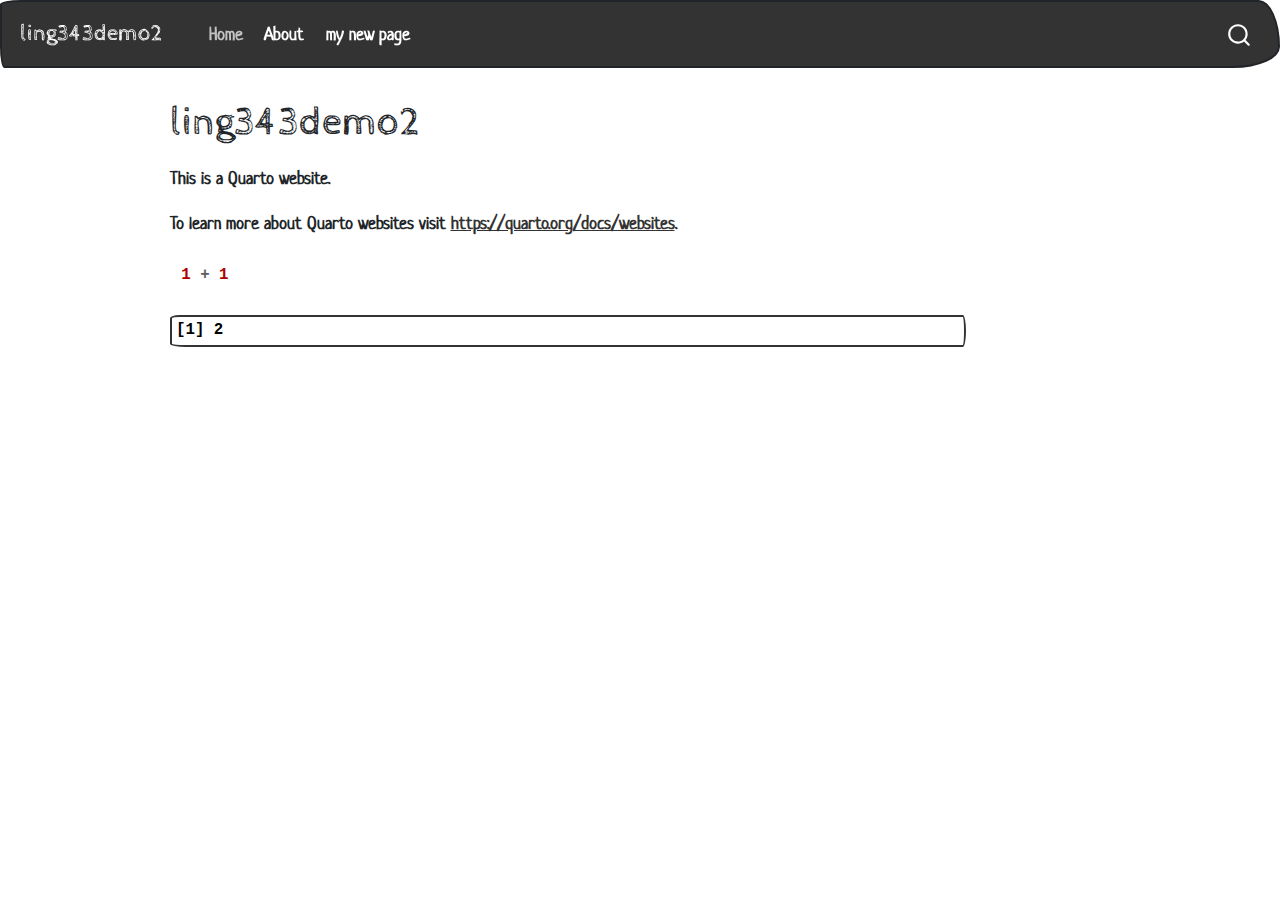
<file: docs/index.html>
<!DOCTYPE html>
<html xmlns="http://www.w3.org/1999/xhtml" lang="en" xml:lang="en"><head>

<meta charset="utf-8">
<meta name="generator" content="quarto-1.2.313">

<meta name="viewport" content="width=device-width, initial-scale=1.0, user-scalable=yes">


<title>ling343demo2</title>
<style>
code{white-space: pre-wrap;}
span.smallcaps{font-variant: small-caps;}
div.columns{display: flex; gap: min(4vw, 1.5em);}
div.column{flex: auto; overflow-x: auto;}
div.hanging-indent{margin-left: 1.5em; text-indent: -1.5em;}
ul.task-list{list-style: none;}
ul.task-list li input[type="checkbox"] {
  width: 0.8em;
  margin: 0 0.8em 0.2em -1.6em;
  vertical-align: middle;
}
pre > code.sourceCode { white-space: pre; position: relative; }
pre > code.sourceCode > span { display: inline-block; line-height: 1.25; }
pre > code.sourceCode > span:empty { height: 1.2em; }
.sourceCode { overflow: visible; }
code.sourceCode > span { color: inherit; text-decoration: inherit; }
div.sourceCode { margin: 1em 0; }
pre.sourceCode { margin: 0; }
@media screen {
div.sourceCode { overflow: auto; }
}
@media print {
pre > code.sourceCode { white-space: pre-wrap; }
pre > code.sourceCode > span { text-indent: -5em; padding-left: 5em; }
}
pre.numberSource code
  { counter-reset: source-line 0; }
pre.numberSource code > span
  { position: relative; left: -4em; counter-increment: source-line; }
pre.numberSource code > span > a:first-child::before
  { content: counter(source-line);
    position: relative; left: -1em; text-align: right; vertical-align: baseline;
    border: none; display: inline-block;
    -webkit-touch-callout: none; -webkit-user-select: none;
    -khtml-user-select: none; -moz-user-select: none;
    -ms-user-select: none; user-select: none;
    padding: 0 4px; width: 4em;
    color: #aaaaaa;
  }
pre.numberSource { margin-left: 3em; border-left: 1px solid #aaaaaa;  padding-left: 4px; }
div.sourceCode
  {   }
@media screen {
pre > code.sourceCode > span > a:first-child::before { text-decoration: underline; }
}
code span.al { color: #ff0000; font-weight: bold; } /* Alert */
code span.an { color: #60a0b0; font-weight: bold; font-style: italic; } /* Annotation */
code span.at { color: #7d9029; } /* Attribute */
code span.bn { color: #40a070; } /* BaseN */
code span.bu { color: #008000; } /* BuiltIn */
code span.cf { color: #007020; font-weight: bold; } /* ControlFlow */
code span.ch { color: #4070a0; } /* Char */
code span.cn { color: #880000; } /* Constant */
code span.co { color: #60a0b0; font-style: italic; } /* Comment */
code span.cv { color: #60a0b0; font-weight: bold; font-style: italic; } /* CommentVar */
code span.do { color: #ba2121; font-style: italic; } /* Documentation */
code span.dt { color: #902000; } /* DataType */
code span.dv { color: #40a070; } /* DecVal */
code span.er { color: #ff0000; font-weight: bold; } /* Error */
code span.ex { } /* Extension */
code span.fl { color: #40a070; } /* Float */
code span.fu { color: #06287e; } /* Function */
code span.im { color: #008000; font-weight: bold; } /* Import */
code span.in { color: #60a0b0; font-weight: bold; font-style: italic; } /* Information */
code span.kw { color: #007020; font-weight: bold; } /* Keyword */
code span.op { color: #666666; } /* Operator */
code span.ot { color: #007020; } /* Other */
code span.pp { color: #bc7a00; } /* Preprocessor */
code span.sc { color: #4070a0; } /* SpecialChar */
code span.ss { color: #bb6688; } /* SpecialString */
code span.st { color: #4070a0; } /* String */
code span.va { color: #19177c; } /* Variable */
code span.vs { color: #4070a0; } /* VerbatimString */
code span.wa { color: #60a0b0; font-weight: bold; font-style: italic; } /* Warning */
</style>


<script src="site_libs/quarto-nav/quarto-nav.js"></script>
<script src="site_libs/quarto-nav/headroom.min.js"></script>
<script src="site_libs/clipboard/clipboard.min.js"></script>
<script src="site_libs/quarto-search/autocomplete.umd.js"></script>
<script src="site_libs/quarto-search/fuse.min.js"></script>
<script src="site_libs/quarto-search/quarto-search.js"></script>
<meta name="quarto:offset" content="./">
<script src="site_libs/quarto-html/quarto.js"></script>
<script src="site_libs/quarto-html/popper.min.js"></script>
<script src="site_libs/quarto-html/tippy.umd.min.js"></script>
<script src="site_libs/quarto-html/anchor.min.js"></script>
<link href="site_libs/quarto-html/tippy.css" rel="stylesheet">
<link href="site_libs/quarto-html/quarto-syntax-highlighting.css" rel="stylesheet" id="quarto-text-highlighting-styles">
<script src="site_libs/bootstrap/bootstrap.min.js"></script>
<link href="site_libs/bootstrap/bootstrap-icons.css" rel="stylesheet">
<link href="site_libs/bootstrap/bootstrap.min.css" rel="stylesheet" id="quarto-bootstrap" data-mode="light">
<script id="quarto-search-options" type="application/json">{
  "location": "navbar",
  "copy-button": false,
  "collapse-after": 3,
  "panel-placement": "end",
  "type": "overlay",
  "limit": 20,
  "language": {
    "search-no-results-text": "No results",
    "search-matching-documents-text": "matching documents",
    "search-copy-link-title": "Copy link to search",
    "search-hide-matches-text": "Hide additional matches",
    "search-more-match-text": "more match in this document",
    "search-more-matches-text": "more matches in this document",
    "search-clear-button-title": "Clear",
    "search-detached-cancel-button-title": "Cancel",
    "search-submit-button-title": "Submit"
  }
}</script>


<link rel="stylesheet" href="styles.css">
</head>

<body class="nav-fixed">

<div id="quarto-search-results"></div>
  <header id="quarto-header" class="headroom fixed-top">
    <nav class="navbar navbar-expand-lg navbar-dark ">
      <div class="navbar-container container-fluid">
      <div class="navbar-brand-container">
    <a class="navbar-brand" href="./index.html">
    <span class="navbar-title">ling343demo2</span>
    </a>
  </div>
          <button class="navbar-toggler" type="button" data-bs-toggle="collapse" data-bs-target="#navbarCollapse" aria-controls="navbarCollapse" aria-expanded="false" aria-label="Toggle navigation" onclick="if (window.quartoToggleHeadroom) { window.quartoToggleHeadroom(); }">
  <span class="navbar-toggler-icon"></span>
</button>
          <div class="collapse navbar-collapse" id="navbarCollapse">
            <ul class="navbar-nav navbar-nav-scroll me-auto">
  <li class="nav-item">
    <a class="nav-link active" href="./index.html" aria-current="page">
 <span class="menu-text">Home</span></a>
  </li>  
  <li class="nav-item">
    <a class="nav-link" href="./about.html">
 <span class="menu-text">About</span></a>
  </li>  
  <li class="nav-item">
    <a class="nav-link" href="./mynewpage.html">
 <span class="menu-text">my new page</span></a>
  </li>  
</ul>
              <div id="quarto-search" class="" title="Search"></div>
          </div> <!-- /navcollapse -->
      </div> <!-- /container-fluid -->
    </nav>
</header>
<!-- content -->
<div id="quarto-content" class="quarto-container page-columns page-rows-contents page-layout-article page-navbar">
<!-- sidebar -->
<!-- margin-sidebar -->
    <div id="quarto-margin-sidebar" class="sidebar margin-sidebar">
        
    </div>
<!-- main -->
<main class="content" id="quarto-document-content">

<header id="title-block-header" class="quarto-title-block default">
<div class="quarto-title">
<h1 class="title">ling343demo2</h1>
</div>



<div class="quarto-title-meta">

    
  
    
  </div>
  

</header>

<p>This is a Quarto website.</p>
<p>To learn more about Quarto websites visit <a href="https://quarto.org/docs/websites" class="uri">https://quarto.org/docs/websites</a>.</p>
<div class="cell">
<div class="sourceCode cell-code" id="cb1"><pre class="sourceCode r code-with-copy"><code class="sourceCode r"><span id="cb1-1"><a href="#cb1-1" aria-hidden="true" tabindex="-1"></a><span class="dv">1</span> <span class="sc">+</span> <span class="dv">1</span></span></code><button title="Copy to Clipboard" class="code-copy-button"><i class="bi"></i></button></pre></div>
<div class="cell-output cell-output-stdout">
<pre><code>[1] 2</code></pre>
</div>
</div>



</main> <!-- /main -->
<script id="quarto-html-after-body" type="application/javascript">
window.document.addEventListener("DOMContentLoaded", function (event) {
  const toggleBodyColorMode = (bsSheetEl) => {
    const mode = bsSheetEl.getAttribute("data-mode");
    const bodyEl = window.document.querySelector("body");
    if (mode === "dark") {
      bodyEl.classList.add("quarto-dark");
      bodyEl.classList.remove("quarto-light");
    } else {
      bodyEl.classList.add("quarto-light");
      bodyEl.classList.remove("quarto-dark");
    }
  }
  const toggleBodyColorPrimary = () => {
    const bsSheetEl = window.document.querySelector("link#quarto-bootstrap");
    if (bsSheetEl) {
      toggleBodyColorMode(bsSheetEl);
    }
  }
  toggleBodyColorPrimary();  
  const icon = "";
  const anchorJS = new window.AnchorJS();
  anchorJS.options = {
    placement: 'right',
    icon: icon
  };
  anchorJS.add('.anchored');
  const clipboard = new window.ClipboardJS('.code-copy-button', {
    target: function(trigger) {
      return trigger.previousElementSibling;
    }
  });
  clipboard.on('success', function(e) {
    // button target
    const button = e.trigger;
    // don't keep focus
    button.blur();
    // flash "checked"
    button.classList.add('code-copy-button-checked');
    var currentTitle = button.getAttribute("title");
    button.setAttribute("title", "Copied!");
    let tooltip;
    if (window.bootstrap) {
      button.setAttribute("data-bs-toggle", "tooltip");
      button.setAttribute("data-bs-placement", "left");
      button.setAttribute("data-bs-title", "Copied!");
      tooltip = new bootstrap.Tooltip(button, 
        { trigger: "manual", 
          customClass: "code-copy-button-tooltip",
          offset: [0, -8]});
      tooltip.show();    
    }
    setTimeout(function() {
      if (tooltip) {
        tooltip.hide();
        button.removeAttribute("data-bs-title");
        button.removeAttribute("data-bs-toggle");
        button.removeAttribute("data-bs-placement");
      }
      button.setAttribute("title", currentTitle);
      button.classList.remove('code-copy-button-checked');
    }, 1000);
    // clear code selection
    e.clearSelection();
  });
  function tippyHover(el, contentFn) {
    const config = {
      allowHTML: true,
      content: contentFn,
      maxWidth: 500,
      delay: 100,
      arrow: false,
      appendTo: function(el) {
          return el.parentElement;
      },
      interactive: true,
      interactiveBorder: 10,
      theme: 'quarto',
      placement: 'bottom-start'
    };
    window.tippy(el, config); 
  }
  const noterefs = window.document.querySelectorAll('a[role="doc-noteref"]');
  for (var i=0; i<noterefs.length; i++) {
    const ref = noterefs[i];
    tippyHover(ref, function() {
      // use id or data attribute instead here
      let href = ref.getAttribute('data-footnote-href') || ref.getAttribute('href');
      try { href = new URL(href).hash; } catch {}
      const id = href.replace(/^#\/?/, "");
      const note = window.document.getElementById(id);
      return note.innerHTML;
    });
  }
  const findCites = (el) => {
    const parentEl = el.parentElement;
    if (parentEl) {
      const cites = parentEl.dataset.cites;
      if (cites) {
        return {
          el,
          cites: cites.split(' ')
        };
      } else {
        return findCites(el.parentElement)
      }
    } else {
      return undefined;
    }
  };
  var bibliorefs = window.document.querySelectorAll('a[role="doc-biblioref"]');
  for (var i=0; i<bibliorefs.length; i++) {
    const ref = bibliorefs[i];
    const citeInfo = findCites(ref);
    if (citeInfo) {
      tippyHover(citeInfo.el, function() {
        var popup = window.document.createElement('div');
        citeInfo.cites.forEach(function(cite) {
          var citeDiv = window.document.createElement('div');
          citeDiv.classList.add('hanging-indent');
          citeDiv.classList.add('csl-entry');
          var biblioDiv = window.document.getElementById('ref-' + cite);
          if (biblioDiv) {
            citeDiv.innerHTML = biblioDiv.innerHTML;
          }
          popup.appendChild(citeDiv);
        });
        return popup.innerHTML;
      });
    }
  }
});
</script>
</div> <!-- /content -->



</body></html>
</file>
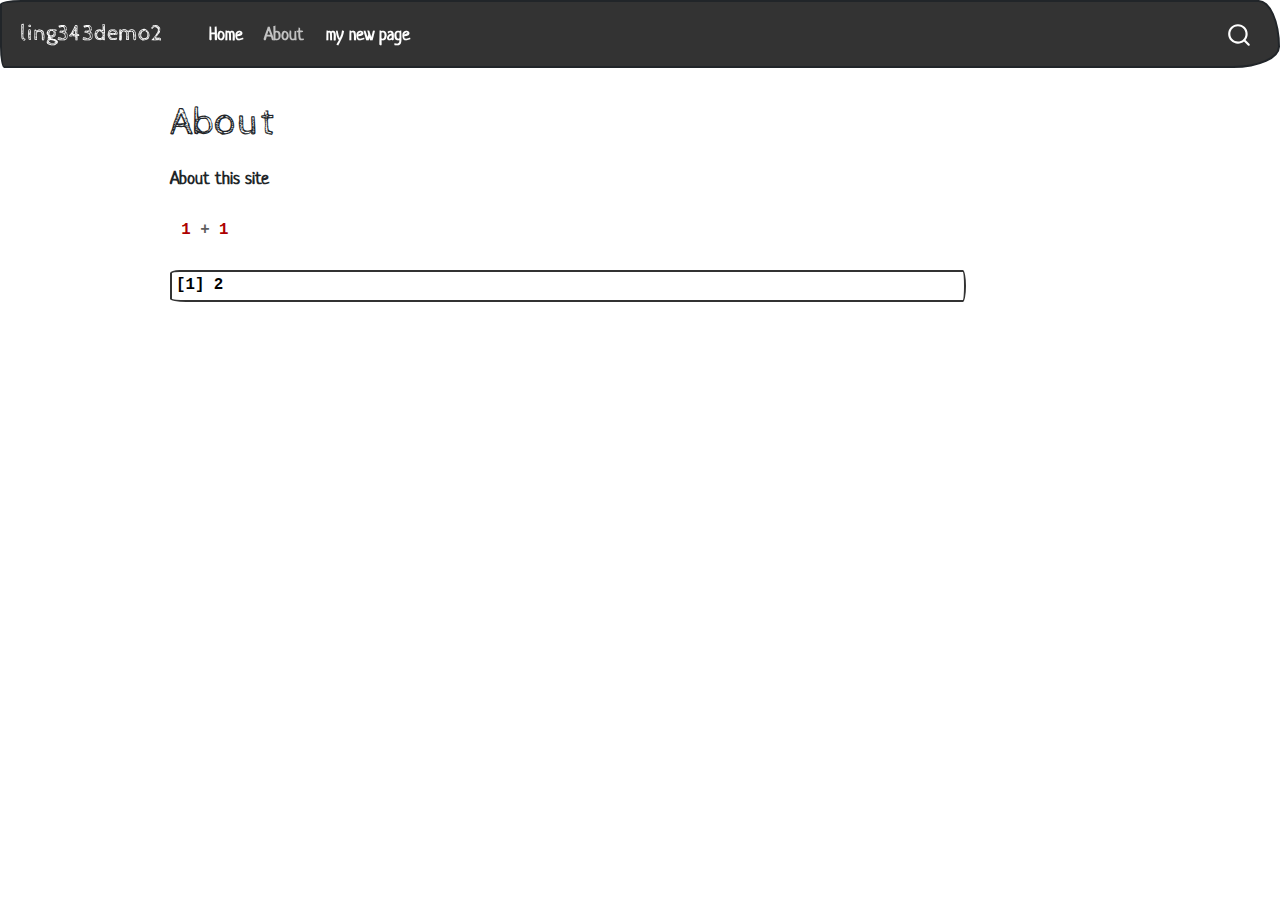
<file: docs/about.html>
<!DOCTYPE html>
<html xmlns="http://www.w3.org/1999/xhtml" lang="en" xml:lang="en"><head>

<meta charset="utf-8">
<meta name="generator" content="quarto-1.2.313">

<meta name="viewport" content="width=device-width, initial-scale=1.0, user-scalable=yes">


<title>ling343demo2 - About</title>
<style>
code{white-space: pre-wrap;}
span.smallcaps{font-variant: small-caps;}
div.columns{display: flex; gap: min(4vw, 1.5em);}
div.column{flex: auto; overflow-x: auto;}
div.hanging-indent{margin-left: 1.5em; text-indent: -1.5em;}
ul.task-list{list-style: none;}
ul.task-list li input[type="checkbox"] {
  width: 0.8em;
  margin: 0 0.8em 0.2em -1.6em;
  vertical-align: middle;
}
pre > code.sourceCode { white-space: pre; position: relative; }
pre > code.sourceCode > span { display: inline-block; line-height: 1.25; }
pre > code.sourceCode > span:empty { height: 1.2em; }
.sourceCode { overflow: visible; }
code.sourceCode > span { color: inherit; text-decoration: inherit; }
div.sourceCode { margin: 1em 0; }
pre.sourceCode { margin: 0; }
@media screen {
div.sourceCode { overflow: auto; }
}
@media print {
pre > code.sourceCode { white-space: pre-wrap; }
pre > code.sourceCode > span { text-indent: -5em; padding-left: 5em; }
}
pre.numberSource code
  { counter-reset: source-line 0; }
pre.numberSource code > span
  { position: relative; left: -4em; counter-increment: source-line; }
pre.numberSource code > span > a:first-child::before
  { content: counter(source-line);
    position: relative; left: -1em; text-align: right; vertical-align: baseline;
    border: none; display: inline-block;
    -webkit-touch-callout: none; -webkit-user-select: none;
    -khtml-user-select: none; -moz-user-select: none;
    -ms-user-select: none; user-select: none;
    padding: 0 4px; width: 4em;
    color: #aaaaaa;
  }
pre.numberSource { margin-left: 3em; border-left: 1px solid #aaaaaa;  padding-left: 4px; }
div.sourceCode
  {   }
@media screen {
pre > code.sourceCode > span > a:first-child::before { text-decoration: underline; }
}
code span.al { color: #ff0000; font-weight: bold; } /* Alert */
code span.an { color: #60a0b0; font-weight: bold; font-style: italic; } /* Annotation */
code span.at { color: #7d9029; } /* Attribute */
code span.bn { color: #40a070; } /* BaseN */
code span.bu { color: #008000; } /* BuiltIn */
code span.cf { color: #007020; font-weight: bold; } /* ControlFlow */
code span.ch { color: #4070a0; } /* Char */
code span.cn { color: #880000; } /* Constant */
code span.co { color: #60a0b0; font-style: italic; } /* Comment */
code span.cv { color: #60a0b0; font-weight: bold; font-style: italic; } /* CommentVar */
code span.do { color: #ba2121; font-style: italic; } /* Documentation */
code span.dt { color: #902000; } /* DataType */
code span.dv { color: #40a070; } /* DecVal */
code span.er { color: #ff0000; font-weight: bold; } /* Error */
code span.ex { } /* Extension */
code span.fl { color: #40a070; } /* Float */
code span.fu { color: #06287e; } /* Function */
code span.im { color: #008000; font-weight: bold; } /* Import */
code span.in { color: #60a0b0; font-weight: bold; font-style: italic; } /* Information */
code span.kw { color: #007020; font-weight: bold; } /* Keyword */
code span.op { color: #666666; } /* Operator */
code span.ot { color: #007020; } /* Other */
code span.pp { color: #bc7a00; } /* Preprocessor */
code span.sc { color: #4070a0; } /* SpecialChar */
code span.ss { color: #bb6688; } /* SpecialString */
code span.st { color: #4070a0; } /* String */
code span.va { color: #19177c; } /* Variable */
code span.vs { color: #4070a0; } /* VerbatimString */
code span.wa { color: #60a0b0; font-weight: bold; font-style: italic; } /* Warning */
</style>


<script src="site_libs/quarto-nav/quarto-nav.js"></script>
<script src="site_libs/quarto-nav/headroom.min.js"></script>
<script src="site_libs/clipboard/clipboard.min.js"></script>
<script src="site_libs/quarto-search/autocomplete.umd.js"></script>
<script src="site_libs/quarto-search/fuse.min.js"></script>
<script src="site_libs/quarto-search/quarto-search.js"></script>
<meta name="quarto:offset" content="./">
<script src="site_libs/quarto-html/quarto.js"></script>
<script src="site_libs/quarto-html/popper.min.js"></script>
<script src="site_libs/quarto-html/tippy.umd.min.js"></script>
<script src="site_libs/quarto-html/anchor.min.js"></script>
<link href="site_libs/quarto-html/tippy.css" rel="stylesheet">
<link href="site_libs/quarto-html/quarto-syntax-highlighting.css" rel="stylesheet" id="quarto-text-highlighting-styles">
<script src="site_libs/bootstrap/bootstrap.min.js"></script>
<link href="site_libs/bootstrap/bootstrap-icons.css" rel="stylesheet">
<link href="site_libs/bootstrap/bootstrap.min.css" rel="stylesheet" id="quarto-bootstrap" data-mode="light">
<script id="quarto-search-options" type="application/json">{
  "location": "navbar",
  "copy-button": false,
  "collapse-after": 3,
  "panel-placement": "end",
  "type": "overlay",
  "limit": 20,
  "language": {
    "search-no-results-text": "No results",
    "search-matching-documents-text": "matching documents",
    "search-copy-link-title": "Copy link to search",
    "search-hide-matches-text": "Hide additional matches",
    "search-more-match-text": "more match in this document",
    "search-more-matches-text": "more matches in this document",
    "search-clear-button-title": "Clear",
    "search-detached-cancel-button-title": "Cancel",
    "search-submit-button-title": "Submit"
  }
}</script>


<link rel="stylesheet" href="styles.css">
</head>

<body class="nav-fixed">

<div id="quarto-search-results"></div>
  <header id="quarto-header" class="headroom fixed-top">
    <nav class="navbar navbar-expand-lg navbar-dark ">
      <div class="navbar-container container-fluid">
      <div class="navbar-brand-container">
    <a class="navbar-brand" href="./index.html">
    <span class="navbar-title">ling343demo2</span>
    </a>
  </div>
          <button class="navbar-toggler" type="button" data-bs-toggle="collapse" data-bs-target="#navbarCollapse" aria-controls="navbarCollapse" aria-expanded="false" aria-label="Toggle navigation" onclick="if (window.quartoToggleHeadroom) { window.quartoToggleHeadroom(); }">
  <span class="navbar-toggler-icon"></span>
</button>
          <div class="collapse navbar-collapse" id="navbarCollapse">
            <ul class="navbar-nav navbar-nav-scroll me-auto">
  <li class="nav-item">
    <a class="nav-link" href="./index.html">
 <span class="menu-text">Home</span></a>
  </li>  
  <li class="nav-item">
    <a class="nav-link active" href="./about.html" aria-current="page">
 <span class="menu-text">About</span></a>
  </li>  
  <li class="nav-item">
    <a class="nav-link" href="./mynewpage.html">
 <span class="menu-text">my new page</span></a>
  </li>  
</ul>
              <div id="quarto-search" class="" title="Search"></div>
          </div> <!-- /navcollapse -->
      </div> <!-- /container-fluid -->
    </nav>
</header>
<!-- content -->
<div id="quarto-content" class="quarto-container page-columns page-rows-contents page-layout-article page-navbar">
<!-- sidebar -->
<!-- margin-sidebar -->
    <div id="quarto-margin-sidebar" class="sidebar margin-sidebar">
        
    </div>
<!-- main -->
<main class="content" id="quarto-document-content">

<header id="title-block-header" class="quarto-title-block default">
<div class="quarto-title">
<h1 class="title">About</h1>
</div>



<div class="quarto-title-meta">

    
  
    
  </div>
  

</header>

<p>About this site</p>
<div class="cell">
<div class="sourceCode cell-code" id="cb1"><pre class="sourceCode r code-with-copy"><code class="sourceCode r"><span id="cb1-1"><a href="#cb1-1" aria-hidden="true" tabindex="-1"></a><span class="dv">1</span> <span class="sc">+</span> <span class="dv">1</span></span></code><button title="Copy to Clipboard" class="code-copy-button"><i class="bi"></i></button></pre></div>
<div class="cell-output cell-output-stdout">
<pre><code>[1] 2</code></pre>
</div>
</div>



</main> <!-- /main -->
<script id="quarto-html-after-body" type="application/javascript">
window.document.addEventListener("DOMContentLoaded", function (event) {
  const toggleBodyColorMode = (bsSheetEl) => {
    const mode = bsSheetEl.getAttribute("data-mode");
    const bodyEl = window.document.querySelector("body");
    if (mode === "dark") {
      bodyEl.classList.add("quarto-dark");
      bodyEl.classList.remove("quarto-light");
    } else {
      bodyEl.classList.add("quarto-light");
      bodyEl.classList.remove("quarto-dark");
    }
  }
  const toggleBodyColorPrimary = () => {
    const bsSheetEl = window.document.querySelector("link#quarto-bootstrap");
    if (bsSheetEl) {
      toggleBodyColorMode(bsSheetEl);
    }
  }
  toggleBodyColorPrimary();  
  const icon = "";
  const anchorJS = new window.AnchorJS();
  anchorJS.options = {
    placement: 'right',
    icon: icon
  };
  anchorJS.add('.anchored');
  const clipboard = new window.ClipboardJS('.code-copy-button', {
    target: function(trigger) {
      return trigger.previousElementSibling;
    }
  });
  clipboard.on('success', function(e) {
    // button target
    const button = e.trigger;
    // don't keep focus
    button.blur();
    // flash "checked"
    button.classList.add('code-copy-button-checked');
    var currentTitle = button.getAttribute("title");
    button.setAttribute("title", "Copied!");
    let tooltip;
    if (window.bootstrap) {
      button.setAttribute("data-bs-toggle", "tooltip");
      button.setAttribute("data-bs-placement", "left");
      button.setAttribute("data-bs-title", "Copied!");
      tooltip = new bootstrap.Tooltip(button, 
        { trigger: "manual", 
          customClass: "code-copy-button-tooltip",
          offset: [0, -8]});
      tooltip.show();    
    }
    setTimeout(function() {
      if (tooltip) {
        tooltip.hide();
        button.removeAttribute("data-bs-title");
        button.removeAttribute("data-bs-toggle");
        button.removeAttribute("data-bs-placement");
      }
      button.setAttribute("title", currentTitle);
      button.classList.remove('code-copy-button-checked');
    }, 1000);
    // clear code selection
    e.clearSelection();
  });
  function tippyHover(el, contentFn) {
    const config = {
      allowHTML: true,
      content: contentFn,
      maxWidth: 500,
      delay: 100,
      arrow: false,
      appendTo: function(el) {
          return el.parentElement;
      },
      interactive: true,
      interactiveBorder: 10,
      theme: 'quarto',
      placement: 'bottom-start'
    };
    window.tippy(el, config); 
  }
  const noterefs = window.document.querySelectorAll('a[role="doc-noteref"]');
  for (var i=0; i<noterefs.length; i++) {
    const ref = noterefs[i];
    tippyHover(ref, function() {
      // use id or data attribute instead here
      let href = ref.getAttribute('data-footnote-href') || ref.getAttribute('href');
      try { href = new URL(href).hash; } catch {}
      const id = href.replace(/^#\/?/, "");
      const note = window.document.getElementById(id);
      return note.innerHTML;
    });
  }
  const findCites = (el) => {
    const parentEl = el.parentElement;
    if (parentEl) {
      const cites = parentEl.dataset.cites;
      if (cites) {
        return {
          el,
          cites: cites.split(' ')
        };
      } else {
        return findCites(el.parentElement)
      }
    } else {
      return undefined;
    }
  };
  var bibliorefs = window.document.querySelectorAll('a[role="doc-biblioref"]');
  for (var i=0; i<bibliorefs.length; i++) {
    const ref = bibliorefs[i];
    const citeInfo = findCites(ref);
    if (citeInfo) {
      tippyHover(citeInfo.el, function() {
        var popup = window.document.createElement('div');
        citeInfo.cites.forEach(function(cite) {
          var citeDiv = window.document.createElement('div');
          citeDiv.classList.add('hanging-indent');
          citeDiv.classList.add('csl-entry');
          var biblioDiv = window.document.getElementById('ref-' + cite);
          if (biblioDiv) {
            citeDiv.innerHTML = biblioDiv.innerHTML;
          }
          popup.appendChild(citeDiv);
        });
        return popup.innerHTML;
      });
    }
  }
});
</script>
</div> <!-- /content -->



</body></html>
</file>
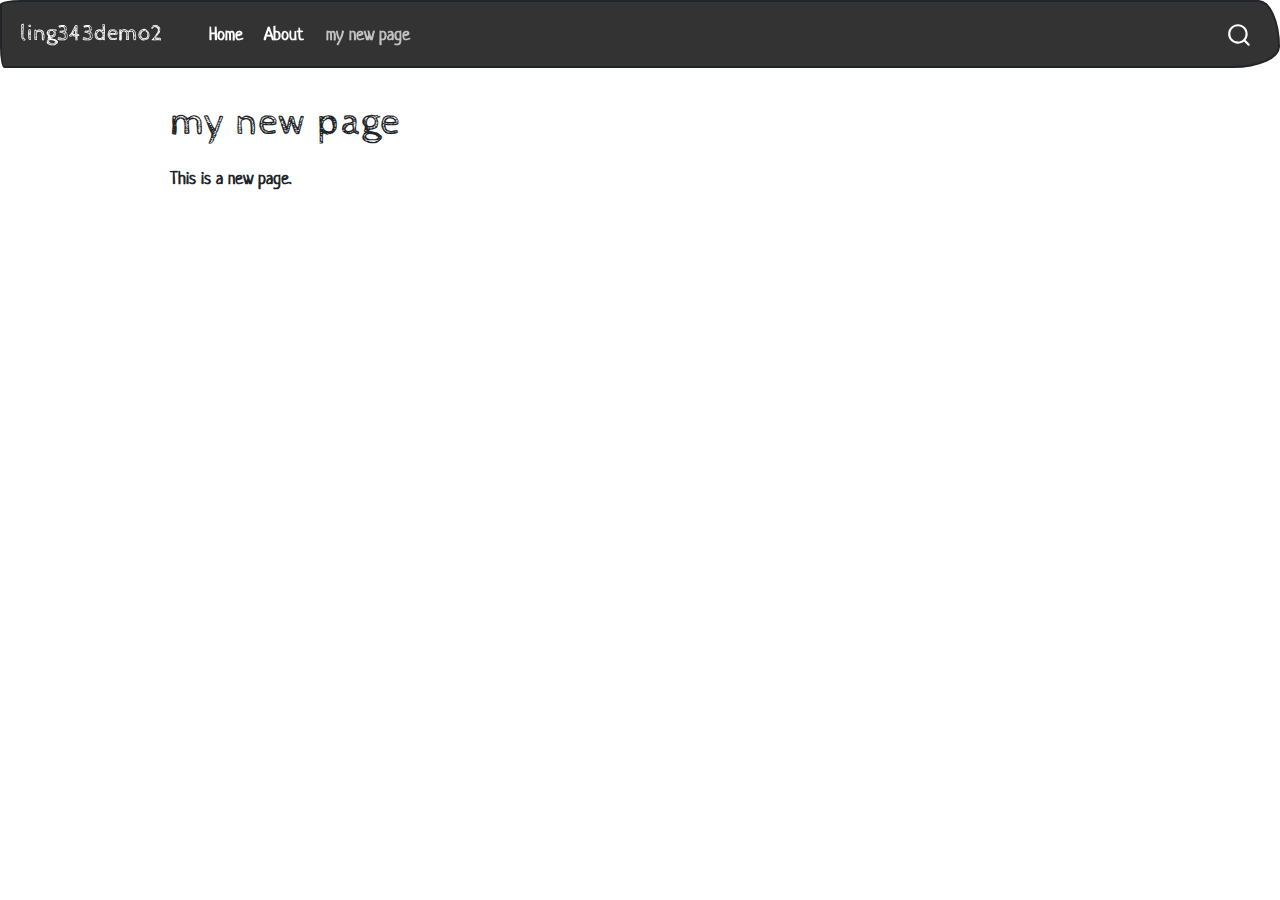
<file: docs/mynewpage.html>
<!DOCTYPE html>
<html xmlns="http://www.w3.org/1999/xhtml" lang="en" xml:lang="en"><head>

<meta charset="utf-8">
<meta name="generator" content="quarto-1.2.313">

<meta name="viewport" content="width=device-width, initial-scale=1.0, user-scalable=yes">


<title>ling343demo2 - my new page</title>
<style>
code{white-space: pre-wrap;}
span.smallcaps{font-variant: small-caps;}
div.columns{display: flex; gap: min(4vw, 1.5em);}
div.column{flex: auto; overflow-x: auto;}
div.hanging-indent{margin-left: 1.5em; text-indent: -1.5em;}
ul.task-list{list-style: none;}
ul.task-list li input[type="checkbox"] {
  width: 0.8em;
  margin: 0 0.8em 0.2em -1.6em;
  vertical-align: middle;
}
</style>


<script src="site_libs/quarto-nav/quarto-nav.js"></script>
<script src="site_libs/quarto-nav/headroom.min.js"></script>
<script src="site_libs/clipboard/clipboard.min.js"></script>
<script src="site_libs/quarto-search/autocomplete.umd.js"></script>
<script src="site_libs/quarto-search/fuse.min.js"></script>
<script src="site_libs/quarto-search/quarto-search.js"></script>
<meta name="quarto:offset" content="./">
<script src="site_libs/quarto-html/quarto.js"></script>
<script src="site_libs/quarto-html/popper.min.js"></script>
<script src="site_libs/quarto-html/tippy.umd.min.js"></script>
<script src="site_libs/quarto-html/anchor.min.js"></script>
<link href="site_libs/quarto-html/tippy.css" rel="stylesheet">
<link href="site_libs/quarto-html/quarto-syntax-highlighting.css" rel="stylesheet" id="quarto-text-highlighting-styles">
<script src="site_libs/bootstrap/bootstrap.min.js"></script>
<link href="site_libs/bootstrap/bootstrap-icons.css" rel="stylesheet">
<link href="site_libs/bootstrap/bootstrap.min.css" rel="stylesheet" id="quarto-bootstrap" data-mode="light">
<script id="quarto-search-options" type="application/json">{
  "location": "navbar",
  "copy-button": false,
  "collapse-after": 3,
  "panel-placement": "end",
  "type": "overlay",
  "limit": 20,
  "language": {
    "search-no-results-text": "No results",
    "search-matching-documents-text": "matching documents",
    "search-copy-link-title": "Copy link to search",
    "search-hide-matches-text": "Hide additional matches",
    "search-more-match-text": "more match in this document",
    "search-more-matches-text": "more matches in this document",
    "search-clear-button-title": "Clear",
    "search-detached-cancel-button-title": "Cancel",
    "search-submit-button-title": "Submit"
  }
}</script>


<link rel="stylesheet" href="styles.css">
</head>

<body class="nav-fixed">

<div id="quarto-search-results"></div>
  <header id="quarto-header" class="headroom fixed-top">
    <nav class="navbar navbar-expand-lg navbar-dark ">
      <div class="navbar-container container-fluid">
      <div class="navbar-brand-container">
    <a class="navbar-brand" href="./index.html">
    <span class="navbar-title">ling343demo2</span>
    </a>
  </div>
          <button class="navbar-toggler" type="button" data-bs-toggle="collapse" data-bs-target="#navbarCollapse" aria-controls="navbarCollapse" aria-expanded="false" aria-label="Toggle navigation" onclick="if (window.quartoToggleHeadroom) { window.quartoToggleHeadroom(); }">
  <span class="navbar-toggler-icon"></span>
</button>
          <div class="collapse navbar-collapse" id="navbarCollapse">
            <ul class="navbar-nav navbar-nav-scroll me-auto">
  <li class="nav-item">
    <a class="nav-link" href="./index.html">
 <span class="menu-text">Home</span></a>
  </li>  
  <li class="nav-item">
    <a class="nav-link" href="./about.html">
 <span class="menu-text">About</span></a>
  </li>  
  <li class="nav-item">
    <a class="nav-link active" href="./mynewpage.html" aria-current="page">
 <span class="menu-text">my new page</span></a>
  </li>  
</ul>
              <div id="quarto-search" class="" title="Search"></div>
          </div> <!-- /navcollapse -->
      </div> <!-- /container-fluid -->
    </nav>
</header>
<!-- content -->
<div id="quarto-content" class="quarto-container page-columns page-rows-contents page-layout-article page-navbar">
<!-- sidebar -->
<!-- margin-sidebar -->
    <div id="quarto-margin-sidebar" class="sidebar margin-sidebar">
        
    </div>
<!-- main -->
<main class="content" id="quarto-document-content">

<header id="title-block-header" class="quarto-title-block default">
<div class="quarto-title">
<h1 class="title">my new page</h1>
</div>



<div class="quarto-title-meta">

    
  
    
  </div>
  

</header>

<p>This is a new page.</p>



</main> <!-- /main -->
<script id="quarto-html-after-body" type="application/javascript">
window.document.addEventListener("DOMContentLoaded", function (event) {
  const toggleBodyColorMode = (bsSheetEl) => {
    const mode = bsSheetEl.getAttribute("data-mode");
    const bodyEl = window.document.querySelector("body");
    if (mode === "dark") {
      bodyEl.classList.add("quarto-dark");
      bodyEl.classList.remove("quarto-light");
    } else {
      bodyEl.classList.add("quarto-light");
      bodyEl.classList.remove("quarto-dark");
    }
  }
  const toggleBodyColorPrimary = () => {
    const bsSheetEl = window.document.querySelector("link#quarto-bootstrap");
    if (bsSheetEl) {
      toggleBodyColorMode(bsSheetEl);
    }
  }
  toggleBodyColorPrimary();  
  const icon = "";
  const anchorJS = new window.AnchorJS();
  anchorJS.options = {
    placement: 'right',
    icon: icon
  };
  anchorJS.add('.anchored');
  const clipboard = new window.ClipboardJS('.code-copy-button', {
    target: function(trigger) {
      return trigger.previousElementSibling;
    }
  });
  clipboard.on('success', function(e) {
    // button target
    const button = e.trigger;
    // don't keep focus
    button.blur();
    // flash "checked"
    button.classList.add('code-copy-button-checked');
    var currentTitle = button.getAttribute("title");
    button.setAttribute("title", "Copied!");
    let tooltip;
    if (window.bootstrap) {
      button.setAttribute("data-bs-toggle", "tooltip");
      button.setAttribute("data-bs-placement", "left");
      button.setAttribute("data-bs-title", "Copied!");
      tooltip = new bootstrap.Tooltip(button, 
        { trigger: "manual", 
          customClass: "code-copy-button-tooltip",
          offset: [0, -8]});
      tooltip.show();    
    }
    setTimeout(function() {
      if (tooltip) {
        tooltip.hide();
        button.removeAttribute("data-bs-title");
        button.removeAttribute("data-bs-toggle");
        button.removeAttribute("data-bs-placement");
      }
      button.setAttribute("title", currentTitle);
      button.classList.remove('code-copy-button-checked');
    }, 1000);
    // clear code selection
    e.clearSelection();
  });
  function tippyHover(el, contentFn) {
    const config = {
      allowHTML: true,
      content: contentFn,
      maxWidth: 500,
      delay: 100,
      arrow: false,
      appendTo: function(el) {
          return el.parentElement;
      },
      interactive: true,
      interactiveBorder: 10,
      theme: 'quarto',
      placement: 'bottom-start'
    };
    window.tippy(el, config); 
  }
  const noterefs = window.document.querySelectorAll('a[role="doc-noteref"]');
  for (var i=0; i<noterefs.length; i++) {
    const ref = noterefs[i];
    tippyHover(ref, function() {
      // use id or data attribute instead here
      let href = ref.getAttribute('data-footnote-href') || ref.getAttribute('href');
      try { href = new URL(href).hash; } catch {}
      const id = href.replace(/^#\/?/, "");
      const note = window.document.getElementById(id);
      return note.innerHTML;
    });
  }
  const findCites = (el) => {
    const parentEl = el.parentElement;
    if (parentEl) {
      const cites = parentEl.dataset.cites;
      if (cites) {
        return {
          el,
          cites: cites.split(' ')
        };
      } else {
        return findCites(el.parentElement)
      }
    } else {
      return undefined;
    }
  };
  var bibliorefs = window.document.querySelectorAll('a[role="doc-biblioref"]');
  for (var i=0; i<bibliorefs.length; i++) {
    const ref = bibliorefs[i];
    const citeInfo = findCites(ref);
    if (citeInfo) {
      tippyHover(citeInfo.el, function() {
        var popup = window.document.createElement('div');
        citeInfo.cites.forEach(function(cite) {
          var citeDiv = window.document.createElement('div');
          citeDiv.classList.add('hanging-indent');
          citeDiv.classList.add('csl-entry');
          var biblioDiv = window.document.getElementById('ref-' + cite);
          if (biblioDiv) {
            citeDiv.innerHTML = biblioDiv.innerHTML;
          }
          popup.appendChild(citeDiv);
        });
        return popup.innerHTML;
      });
    }
  }
});
</script>
</div> <!-- /content -->



</body></html>
</file>
<file: docs/site_libs/quarto-html/tippy.css>
.tippy-box[data-animation=fade][data-state=hidden]{opacity:0}[data-tippy-root]{max-width:calc(100vw - 10px)}.tippy-box{position:relative;background-color:#333;color:#fff;border-radius:4px;font-size:14px;line-height:1.4;white-space:normal;outline:0;transition-property:transform,visibility,opacity}.tippy-box[data-placement^=top]>.tippy-arrow{bottom:0}.tippy-box[data-placement^=top]>.tippy-arrow:before{bottom:-7px;left:0;border-width:8px 8px 0;border-top-color:initial;transform-origin:center top}.tippy-box[data-placement^=bottom]>.tippy-arrow{top:0}.tippy-box[data-placement^=bottom]>.tippy-arrow:before{top:-7px;left:0;border-width:0 8px 8px;border-bottom-color:initial;transform-origin:center bottom}.tippy-box[data-placement^=left]>.tippy-arrow{right:0}.tippy-box[data-placement^=left]>.tippy-arrow:before{border-width:8px 0 8px 8px;border-left-color:initial;right:-7px;transform-origin:center left}.tippy-box[data-placement^=right]>.tippy-arrow{left:0}.tippy-box[data-placement^=right]>.tippy-arrow:before{left:-7px;border-width:8px 8px 8px 0;border-right-color:initial;transform-origin:center right}.tippy-box[data-inertia][data-state=visible]{transition-timing-function:cubic-bezier(.54,1.5,.38,1.11)}.tippy-arrow{width:16px;height:16px;color:#333}.tippy-arrow:before{content:"";position:absolute;border-color:transparent;border-style:solid}.tippy-content{position:relative;padding:5px 9px;z-index:1}
</file>
<file: docs/site_libs/quarto-html/quarto-syntax-highlighting.css>
/* quarto syntax highlight colors */
:root {
  --quarto-hl-ot-color: #003B4F;
  --quarto-hl-at-color: #657422;
  --quarto-hl-ss-color: #20794D;
  --quarto-hl-an-color: #5E5E5E;
  --quarto-hl-fu-color: #4758AB;
  --quarto-hl-st-color: #20794D;
  --quarto-hl-cf-color: #003B4F;
  --quarto-hl-op-color: #5E5E5E;
  --quarto-hl-er-color: #AD0000;
  --quarto-hl-bn-color: #AD0000;
  --quarto-hl-al-color: #AD0000;
  --quarto-hl-va-color: #111111;
  --quarto-hl-bu-color: inherit;
  --quarto-hl-ex-color: inherit;
  --quarto-hl-pp-color: #AD0000;
  --quarto-hl-in-color: #5E5E5E;
  --quarto-hl-vs-color: #20794D;
  --quarto-hl-wa-color: #5E5E5E;
  --quarto-hl-do-color: #5E5E5E;
  --quarto-hl-im-color: #00769E;
  --quarto-hl-ch-color: #20794D;
  --quarto-hl-dt-color: #AD0000;
  --quarto-hl-fl-color: #AD0000;
  --quarto-hl-co-color: #5E5E5E;
  --quarto-hl-cv-color: #5E5E5E;
  --quarto-hl-cn-color: #8f5902;
  --quarto-hl-sc-color: #5E5E5E;
  --quarto-hl-dv-color: #AD0000;
  --quarto-hl-kw-color: #003B4F;
}

/* other quarto variables */
:root {
  --quarto-font-monospace: SFMono-Regular, Menlo, Monaco, Consolas, "Liberation Mono", "Courier New", monospace;
}

pre > code.sourceCode > span {
  color: #003B4F;
}

code span {
  color: #003B4F;
}

code.sourceCode > span {
  color: #003B4F;
}

div.sourceCode,
div.sourceCode pre.sourceCode {
  color: #003B4F;
}

code span.ot {
  color: #003B4F;
}

code span.at {
  color: #657422;
}

code span.ss {
  color: #20794D;
}

code span.an {
  color: #5E5E5E;
}

code span.fu {
  color: #4758AB;
}

code span.st {
  color: #20794D;
}

code span.cf {
  color: #003B4F;
}

code span.op {
  color: #5E5E5E;
}

code span.er {
  color: #AD0000;
}

code span.bn {
  color: #AD0000;
}

code span.al {
  color: #AD0000;
}

code span.va {
  color: #111111;
}

code span.pp {
  color: #AD0000;
}

code span.in {
  color: #5E5E5E;
}

code span.vs {
  color: #20794D;
}

code span.wa {
  color: #5E5E5E;
  font-style: italic;
}

code span.do {
  color: #5E5E5E;
  font-style: italic;
}

code span.im {
  color: #00769E;
}

code span.ch {
  color: #20794D;
}

code span.dt {
  color: #AD0000;
}

code span.fl {
  color: #AD0000;
}

code span.co {
  color: #5E5E5E;
}

code span.cv {
  color: #5E5E5E;
  font-style: italic;
}

code span.cn {
  color: #8f5902;
}

code span.sc {
  color: #5E5E5E;
}

code span.dv {
  color: #AD0000;
}

code span.kw {
  color: #003B4F;
}

.prevent-inlining {
  content: "</";
}

/*# sourceMappingURL=debc5d5d77c3f9108843748ff7464032.css.map */
</file>
<file: docs/styles.css>
/* css styles */
</file>
